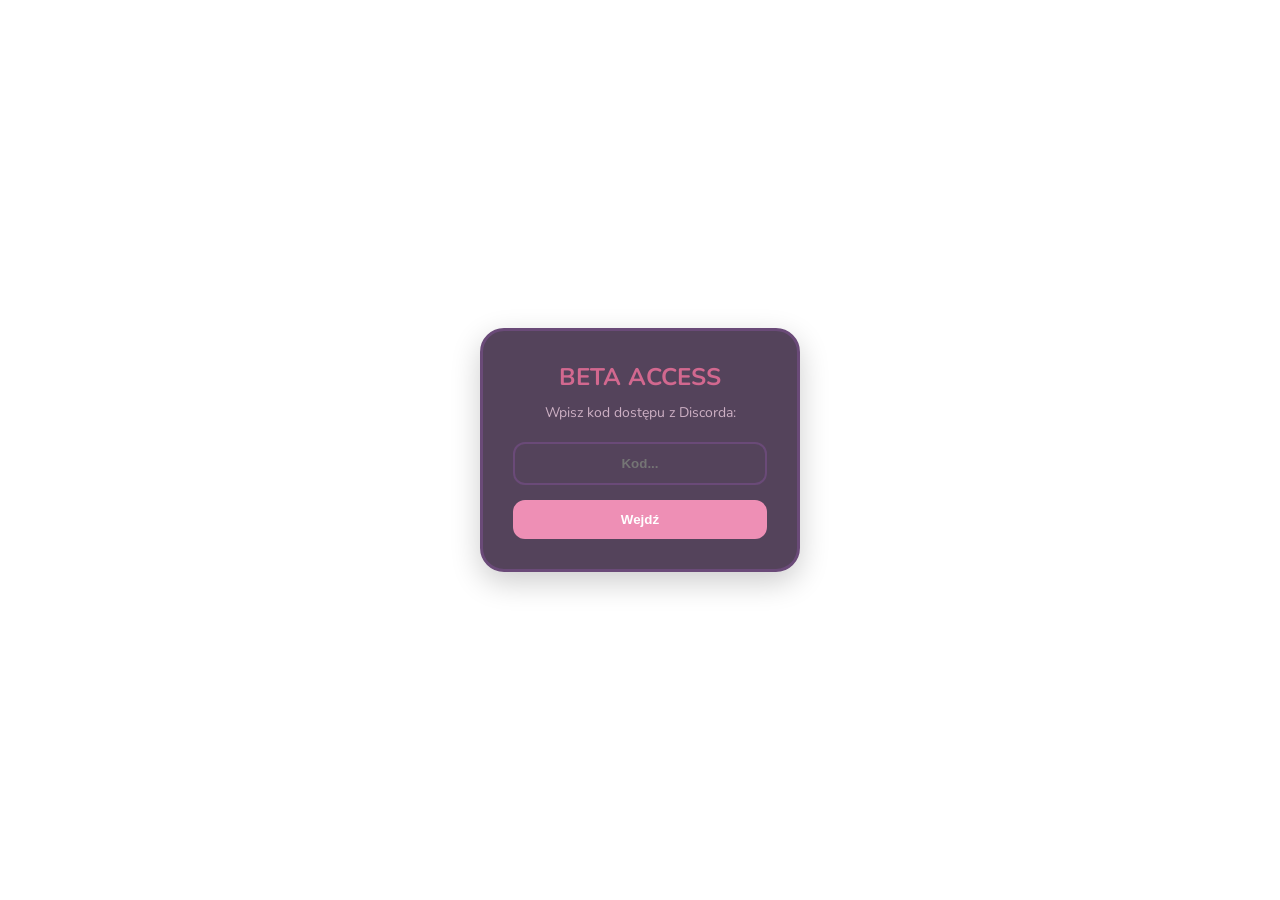
<file: index.html>
<!DOCTYPE html>
<html lang="pl">

<head>
  <meta charset="utf-8">
  <meta name="viewport" content="width=device-width, initial-scale=1, viewport-fit=cover">
  <title>Nyaa~ Konwerter</title>
  <link rel="preconnect" href="https://fonts.googleapis.com">
  <link href="https://fonts.googleapis.com/css2?family=Mochiy+Pop+One&family=Nunito:wght@400;600;800&display=swap"
    rel="stylesheet">
  <link rel="stylesheet" href="style.css">
</head>

<body>

  <div class="bg" aria-hidden="true"></div>
  <canvas id="petals" aria-hidden="true"></canvas>

  <div class="lang-switch">
    <button id="btn-pl" class="active">PL</button>
    <button id="btn-en">EN</button>
  </div>

  <div class="page">
    <main>
      <h1>99CLOSE CONVERTER ;3</h1>
      <p class="sub" data-i18n="subtitle">YouTube, Spotify i SoundCloud do MP3, FLAC lub WAV. Bez reklam.</p>

      <section class="card">
        <label class="field" for="url" data-i18n="link_label">Link do utworu</label>
        <div class="input-wrap">
          <input type="text" id="url" inputmode="url" autocomplete="off" spellcheck="false"
            placeholder="https://youtube.com/watch?v=…">
          <span class="chip" id="chip"></span>
        </div>
        <div class="hint" id="hint" aria-live="polite"></div>

        <fieldset class="formats">
          <legend data-i18n="fmt_legend">Format pliku</legend>
          <label class="fmt"><input type="radio" name="fmt" value="mp3" checked><span>MP3<small data-i18n="fmt_mp3">mały
                plik</small></span></label>
          <label class="fmt"><input type="radio" name="fmt" value="flac"><span>FLAC<small data-i18n="fmt_flac">bez
                kompresji</small></span></label>
          <label class="fmt"><input type="radio" name="fmt" value="wav"><span>WAV<small data-i18n="fmt_wav">surowy</small></span></label>
        </fieldset>
        <div class="note" id="note"></div>

        <button class="go" id="go" data-i18n="btn_go">Konwertuj!</button>

        <div class="status" id="status" aria-live="polite">
          <div class="bar" id="bar"><i id="fill"></i></div>
          <div class="stage"><span id="stage">Czekam w kolejce…</span><span id="pct">0%</span></div>
          <div class="result" id="result">
            <p class="title" id="rtitle"></p>
            <p class="meta" id="rmeta"></p>
            <img id="rgif" src="content/kawaii-gif.gif"
              style="display:none; max-width:100%; border-radius:18px; margin: 0 auto 12px; border: 3px solid var(--line);">
            <p id="rtext" style="display:none; font-weight:800; font-size:15px; color:var(--rose-d); margin:0 0 12px;">
            </p>
            <button class="dl" id="dl" data-i18n="btn_dl">Pobierz plik</button>
            <button class="again" id="again" data-i18n="btn_again">Konwertuj kolejny link</button>
          </div>
        </div>
      </section>
      <p class="foot">
        made with ❤️ by <a href="https://www.instagram.com/riphxah/" target="_blank">kawoshii</a> for <a href="https://discord.gg/ERt8m3EKFy" target="_blank">99close</a>
      </p>
    </main>
  </div>
  <div class="toast" id="toast" role="status"></div>
  
  <div class="character-wrap">
    <img id="avatar" src="content/animation1.png" alt="Postać" class="avatar-img">
    <div class="bubble manga-bubble" id="bubble" data-i18n-key="say_idle">Wklej link do convertera aby pobrać plik!</div>
  </div>

  <script src="script.js"></script>
</body>

</html>
</file>
<file: style.css>
:root {
  --card: #3a2742dd;
  --ink: #ffeaf3;
  --muted: #cdb0c4;
  --line: #6a4a78;
  --field: #2a1c3380;
  --veil: rgba(32, 18, 42, .72);
  --rose: #ee8fb5;
  --rose-d: #d2688f;
  --rose-shadow: #b44f76;
  --lav: #c9a6ec;
  --lav-d: #9d78cf;
  --mint: #a6e8cf;
  --mint-d: #6fcfa9;
  --yt: #f2728a;
  --sp: #45c991;
  --sc: #f59a5a;
  box-sizing: border-box;
  padding-top: env(safe-area-inset-top, 0px);
  padding-bottom: env(safe-area-inset-bottom, 0px);
}

* {
  box-sizing: border-box
}

html {
  height: 100%;
  scroll-padding-top: env(safe-area-inset-top, 0px)
}

body {
  margin: 0;
  min-height: 100%;
  font-family: "Nunito", system-ui, sans-serif;
  color: var(--ink);
  background: #fbe6ef;
  overflow-x: hidden
}

/* tapeta */
.bg {
  position: fixed;
  inset: 0;
  z-index: 0;
  background: #fbe6ef url("content/ℓili posted !! ⋆_ೃ࿔_.jpg") 78% 0/cover no-repeat
}

.bg::after {
  content: "";
  position: absolute;
  inset: 0;
  background: var(--veil);
  transition: background .3s
}

#petals {
  position: fixed;
  inset: 0;
  pointer-events: none;
  z-index: 1
}

.page {
  position: relative;
  z-index: 2;
  min-height: 100vh;
  display: flex;
  flex-direction: column;
  justify-content: center;
  padding: 28px 16px 40px
}

main {
  width: 100%;
  max-width: 460px;
  margin: 0 auto
}

/* telefon: twarz postaci widoczna nad kartą */
@media (max-width:760px) {
  .page {
    justify-content: flex-end;
    padding-top: 34vh
  }
}



.top {
  display: flex;
  align-items: flex-end;
  justify-content: center;
  gap: 10px;
  margin: 0 0 14px
}

.wing {
  flex: none;
  width: 76px;
  height: 50px;
  transition: transform .2s
}

.wing.work {
  animation: beat .55s ease-in-out infinite alternate
}

.wing.done {
  animation: hop .6s ease-out 2
}

@keyframes beat {
  to {
    transform: scale(1.12)
  }
}

@keyframes hop {
  50% {
    transform: translateY(-14px) rotate(-6deg)
  }
}

.bubble {
  position: relative;
  background: #fff;
  color: #5a3d4f;
  border: 3px solid var(--line);
  border-radius: 20px;
  padding: 9px 16px;
  font-weight: 800;
  font-size: 15px;
  box-shadow: 0 4px 0 var(--line)
}

.bubble::before {
  content: "";
  position: absolute;
  left: -10px;
  bottom: 12px;
  width: 14px;
  height: 14px;
  background: #fff;
  border-left: 3px solid var(--line);
  border-bottom: 3px solid var(--line);
  transform: rotate(45deg)
}

h1 {
  font-family: "Mochiy Pop One", system-ui, sans-serif;
  font-weight: 400;
  font-size: clamp(20px, 5vw, 28px);
  line-height: 1.25;
  margin: 0 0 4px;
  color: var(--ink);
  text-shadow: 0 2px 12px #0008;
  text-align: center;
  white-space: nowrap;
}

.sub {
  margin: 0 0 16px;
  color: var(--ink);
  opacity: .8;
  font-size: 15px;
  font-weight: 600;
  text-align: center;
}

.card {
  background: var(--card);
  backdrop-filter: blur(10px);
  -webkit-backdrop-filter: blur(10px);
  border: 3px solid var(--line);
  border-radius: 30px;
  padding: 22px 20px 22px;
  box-shadow: 0 7px 0 var(--line), 0 22px 40px #d2688f26
}

label.field,
.formats legend {
  display: block;
  font-weight: 800;
  font-size: 15px;
  margin: 0 0 8px 6px;
  padding: 0
}

.input-wrap {
  position: relative
}

input[type=text] {
  width: 100%;
  font: inherit;
  font-size: 16px;
  color: var(--ink);
  background: var(--field);
  border: 3px solid var(--line);
  border-radius: 20px;
  padding: 14px 112px 14px 16px;
  outline: none;
  transition: border-color .2s, box-shadow .2s
}

input[type=text]::placeholder {
  color: var(--muted);
  opacity: .85
}

input[type=text]:focus-visible {
  border-color: var(--lav-d);
  box-shadow: 0 0 0 5px #c9a6ec40
}

.chip {
  position: absolute;
  right: 9px;
  top: 50%;
  transform: translateY(-50%);
  font-size: 13px;
  font-weight: 800;
  padding: 6px 12px;
  border-radius: 999px;
  color: #fff;
  background: var(--muted);
  opacity: 0;
  transition: opacity .2s;
  pointer-events: none
}

.chip.on {
  opacity: 1
}

.chip.youtube {
  background: var(--yt)
}

.chip.spotify {
  background: var(--sp)
}

.chip.soundcloud {
  background: var(--sc)
}

.hint {
  min-height: 20px;
  margin: 8px 8px 0;
  font-size: 13.5px;
  color: var(--muted)
}

.hint.err {
  color: var(--rose-d);
  font-weight: 700
}

.formats {
  display: grid;
  grid-template-columns: repeat(3, 1fr);
  gap: 10px;
  margin: 16px 0 6px;
  border: 0;
  padding: 0
}

.formats legend {
  grid-column: 1/-1
}

.fmt {
  position: relative
}

.fmt input {
  position: absolute;
  opacity: 0;
  inset: 0;
  cursor: pointer;
  margin: 0
}

.fmt span {
  display: flex;
  flex-direction: column;
  align-items: center;
  gap: 2px;
  padding: 11px 6px;
  border-radius: 18px;
  border: 3px solid var(--line);
  background: var(--field);
  font-weight: 800;
  transition: transform .15s, background .2s
}

.fmt small {
  font-weight: 600;
  color: var(--muted);
  font-size: 12px
}

.fmt input:checked+span {
  background: linear-gradient(145deg, var(--rose), var(--lav));
  border-color: transparent;
  color: #fff;
  transform: translateY(-3px);
  box-shadow: 0 5px 0 var(--lav-d)
}

.fmt input:checked+span small {
  color: #fff
}

.fmt input:focus-visible+span {
  outline: 3px solid var(--lav-d);
  outline-offset: 3px
}

.fmt input:not(:checked)+span:hover {
  transform: translateY(-2px)
}

.note {
  margin: 10px 8px 0;
  font-size: 13px;
  color: var(--muted);
  min-height: 36px
}

button.go {
  width: 100%;
  margin-top: 12px;
  font-family: "Mochiy Pop One", system-ui, sans-serif;
  font-size: 18px;
  color: #fff;
  cursor: pointer;
  border: 0;
  border-radius: 22px;
  padding: 15px;
  background: linear-gradient(145deg, var(--rose), var(--rose-d));
  box-shadow: 0 6px 0 var(--rose-shadow);
  transition: transform .12s, box-shadow .12s, filter .2s
}

button.go:hover {
  filter: brightness(1.06)
}

button.go:active {
  transform: translateY(5px);
  box-shadow: 0 1px 0 var(--rose-shadow)
}

button.go:focus-visible {
  outline: 3px solid var(--lav-d);
  outline-offset: 4px
}

button.go:disabled {
  filter: grayscale(.5) opacity(.7);
  cursor: not-allowed
}

.status {
  margin-top: 18px;
  display: none
}

.status.show {
  display: block
}

.bar {
  height: 20px;
  border-radius: 999px;
  background: var(--field);
  border: 3px solid var(--line);
  overflow: hidden
}

.bar i {
  display: block;
  height: 100%;
  width: 0;
  border-radius: 999px;
  background: repeating-linear-gradient(45deg, var(--rose) 0 12px, #f7bdd4 12px 24px);
  background-size: 34px 34px;
  animation: slide 1s linear infinite;
  transition: width .3s
}

@keyframes slide {
  to {
    background-position: 34px 0
  }
}

.bar.finished i {
  background: var(--mint);
  animation: none
}

.stage {
  display: flex;
  justify-content: space-between;
  margin: 10px 6px 0;
  font-weight: 800;
  font-size: 14px
}

.stage span:last-child {
  color: var(--muted)
}

.result {
  display: none;
  margin-top: 14px;
  text-align: center
}

.result.show {
  display: block
}

.result .title {
  font-weight: 800;
  margin: 0 0 4px
}

.result .meta {
  margin: 0 0 12px;
  color: var(--muted);
  font-size: 14px
}

button.dl {
  font: inherit;
  font-weight: 800;
  font-size: 16px;
  color: #26634d;
  cursor: pointer;
  background: var(--mint);
  border: 3px solid var(--mint-d);
  border-radius: 20px;
  padding: 12px 26px;
  box-shadow: 0 5px 0 var(--mint-d);
  transition: transform .12s, box-shadow .12s
}

button.dl:active {
  transform: translateY(4px);
  box-shadow: 0 1px 0 var(--mint-d)
}

button.dl:focus-visible {
  outline: 3px solid var(--lav-d);
  outline-offset: 4px
}

.again {
  display: block;
  margin: 12px auto 0;
  background: none;
  border: 0;
  font: inherit;
  color: var(--muted);
  text-decoration: underline;
  cursor: pointer;
  font-size: 14px
}

.foot {
  margin: 16px 6px 0;
  color: var(--ink);
  opacity: .7;
  font-size: 13px;
  font-weight: 600
}


.toast {
  position: fixed;
  left: 50%;
  bottom: calc(env(safe-area-inset-bottom, 0px) + 24px);
  transform: translate(-50%, 40px);
  opacity: 0;
  background: var(--ink);
  color: #3a2742;
  padding: 12px 18px;
  border-radius: 18px;
  font-weight: 600;
  font-size: 14px;
  z-index: 5;
  transition: .3s;
  max-width: 90vw;
  text-align: center
}

.toast.show {
  opacity: 1;
  transform: translate(-50%, 0)
}

.character-wrap {
  position: fixed;
  bottom: 0;
  left: max(10px, 2vw);
  z-index: 10;
  pointer-events: none;
}

.avatar-img {
  width: auto;
  max-height: 38vh;
  display: block;
  margin-bottom: 0;
}

.manga-bubble {
  position: absolute;
  top: 33%;
  left: 90%;
  width: max-content;
  max-width: 250px;
  pointer-events: auto;
}

/* Auth Gate */
.auth-gate {
  position: fixed;
  inset: 0;
  background: rgba(0, 0, 0, 0.85);
  backdrop-filter: blur(10px);
  z-index: 9999;
  display: flex;
  align-items: center;
  justify-content: center;
}

.auth-gate.hidden {
  display: none;
}

.auth-box {
  background: var(--card);
  padding: 30px;
  border-radius: 24px;
  border: 3px solid var(--line);
  text-align: center;
  width: 90%;
  max-width: 320px;
}

.auth-box h2 {
  margin: 0 0 10px;
  color: var(--rose-d);
  font-size: 24px;
}

.auth-box p {
  color: var(--muted);
  font-size: 14px;
  margin: 0 0 20px;
}

.auth-box input {
  width: 100%;
  padding: 12px;
  margin-bottom: 15px;
  border-radius: 12px;
  border: 2px solid var(--line);
  background: var(--bg);
  color: var(--text);
  font-family: 'Outfit', sans-serif;
  text-align: center;
  font-weight: 700;
  outline: none;
}

.auth-box input:focus {
  border-color: var(--rose);
}

.auth-box button {
  width: 100%;
  padding: 12px;
  background: var(--rose);
  color: #fff;
  border: none;
  border-radius: 12px;
  font-weight: 800;
  cursor: pointer;
  transition: 0.2s;
}

.auth-box button:hover {
  filter: brightness(1.1);
}

#auth-err {
  color: #ff4b4b;
  font-size: 13px;
  margin: 10px 0 0;
  display: none;
}

/* Footer Link Styles */
.foot a {
  color: var(--rose-d);
  text-decoration: none;
  font-weight: 800;
  transition: 0.2s;
}

.foot a:hover {
  filter: brightness(1.2);
}

.lang-switch {
  position: absolute;
  top: 15px;
  right: 15px;
  z-index: 20;
  display: flex;
  gap: 5px;
  background: var(--card);
  padding: 4px;
  border-radius: 12px;
  border: 3px solid var(--line);
}

.lang-switch button {
  background: transparent;
  border: none;
  color: var(--muted);
  font-family: inherit;
  font-weight: 800;
  font-size: 13px;
  padding: 5px 10px;
  border-radius: 8px;
  cursor: pointer;
  transition: 0.2s;
}

.lang-switch button.active {
  background: var(--rose);
  color: #fff;
}

@media (prefers-reduced-motion:reduce) {

  *,
  *::before,
  *::after {
    animation: none !important;
    transition: none !important
  }

  #petals {
    display: none
  }
}
</file>
